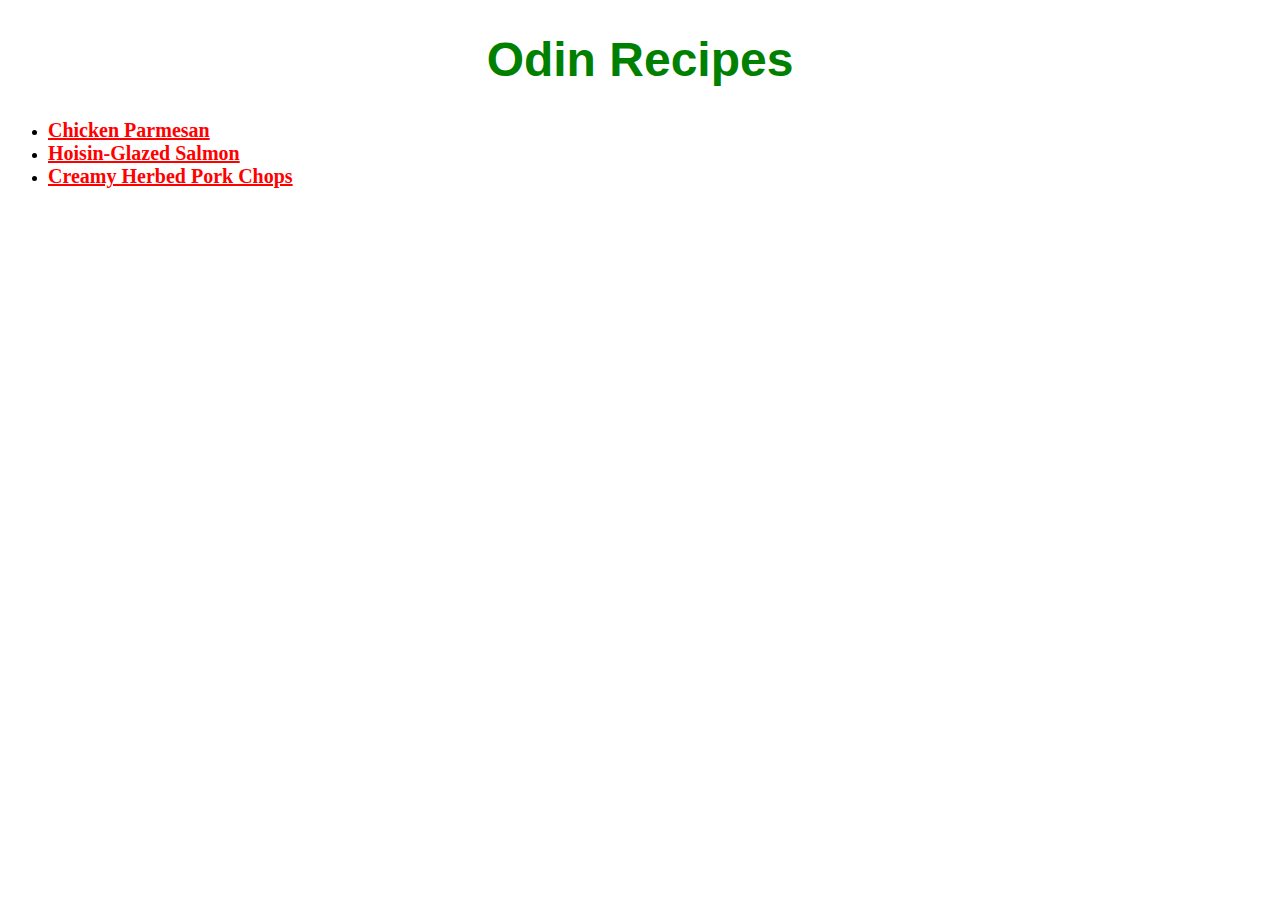
<file: index.html>
<!DOCTYPE html>
<html>
    <head>
        <title>Odin Project Recipes</title>
        <meta charset = "UTF-8">
        <link rel = "stylesheet", href = "styles/style.css">
    </head>

    <body>
        <h1 id = "title">Odin Recipes</h1>

        <ul>
            <li>
                <a class = "recipe_link" href = "recipes/chickenparm.html">Chicken Parmesan</a>
            </li>
            <li>
                <a class = "recipe_link" href = "recipes/salmon.html">Hoisin-Glazed Salmon</a>
            </li>
            <li>
                <a class = "recipe_link" href = "recipes/porkchops.html">Creamy Herbed Pork Chops</a>
            </li>
        </ul>
        
    </body>

</html>
</file>
<file: styles/style.css>
/* Style sheet for index.html */

#title {
    font-size: 48px;
    text-align: center;
    font-family:'Brush Script MT','Trebuchet MS', 'Lucida Grande', sans-serif;
    color: green;
}

.recipe_link {
    color: red;
    font-weight: bold;
    font-family:'Times New Roman', Times, serif;
    font-size: 20px;
}
</file>
